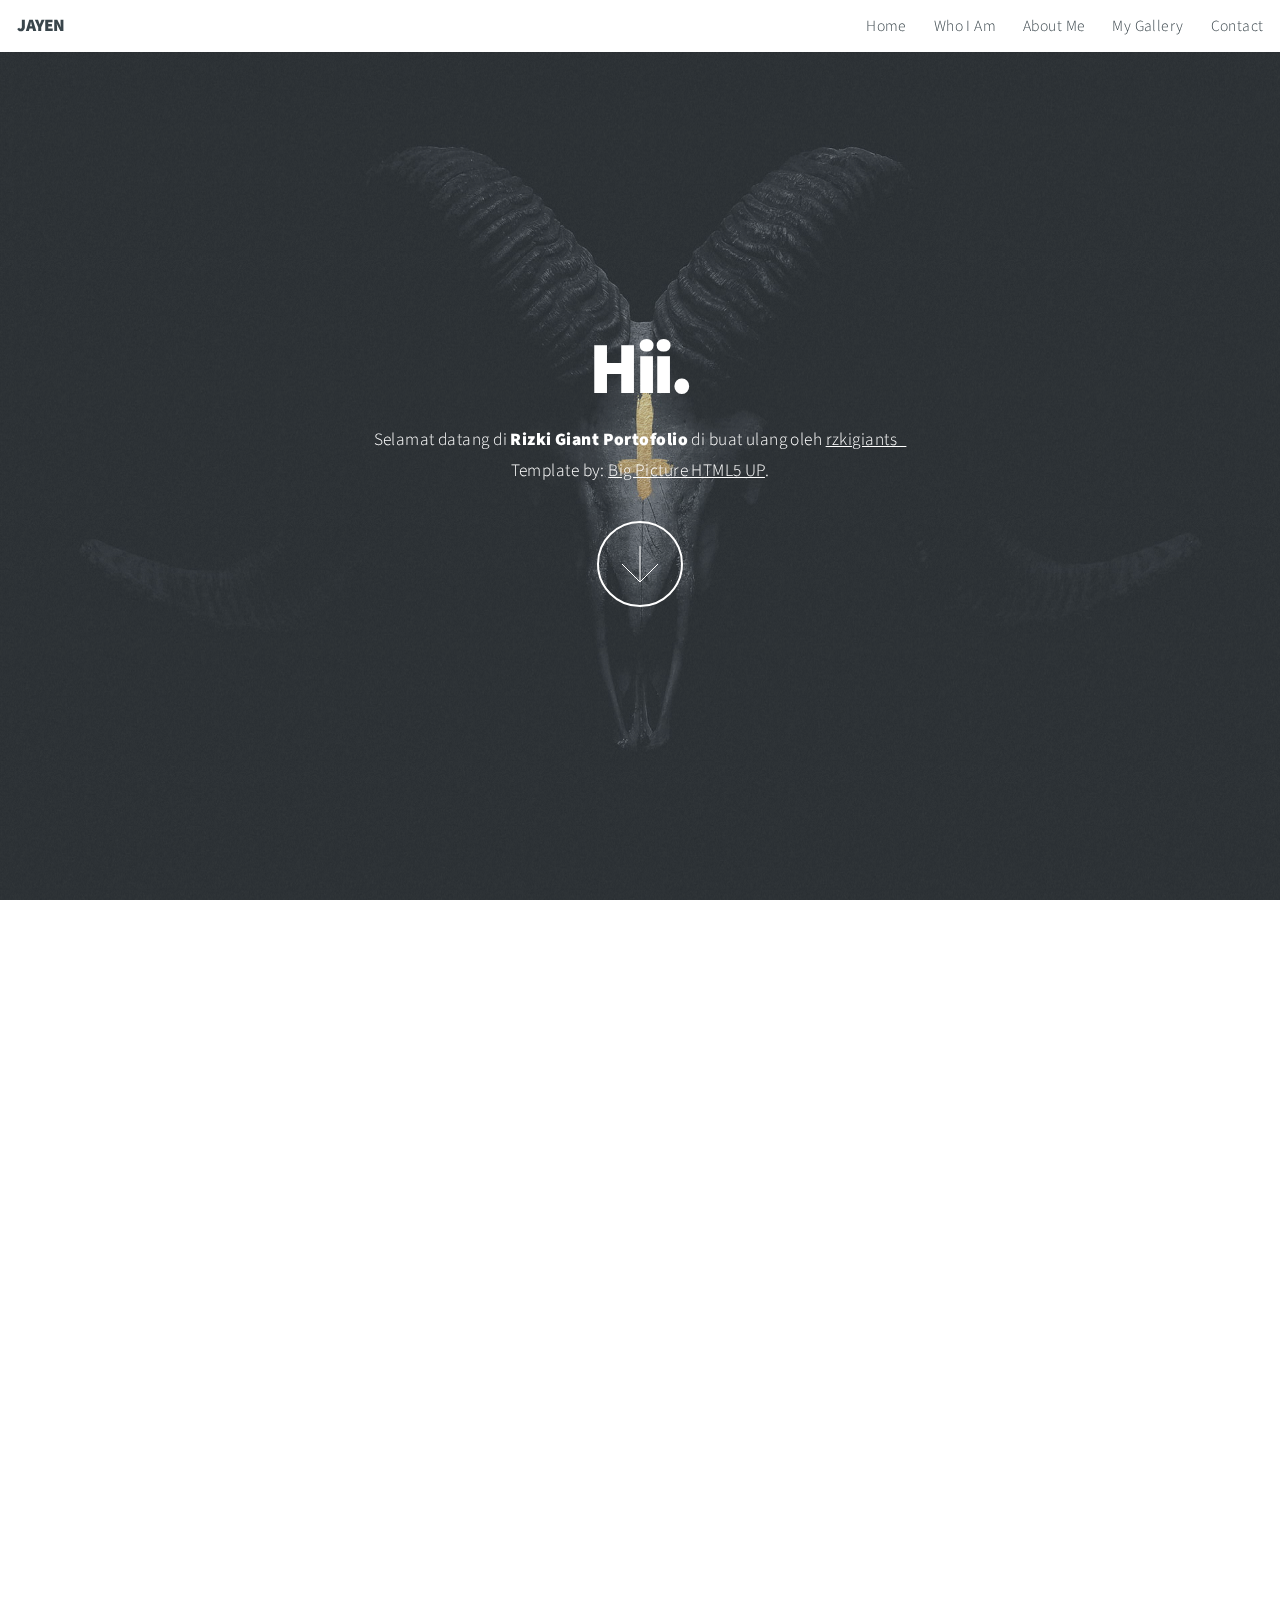
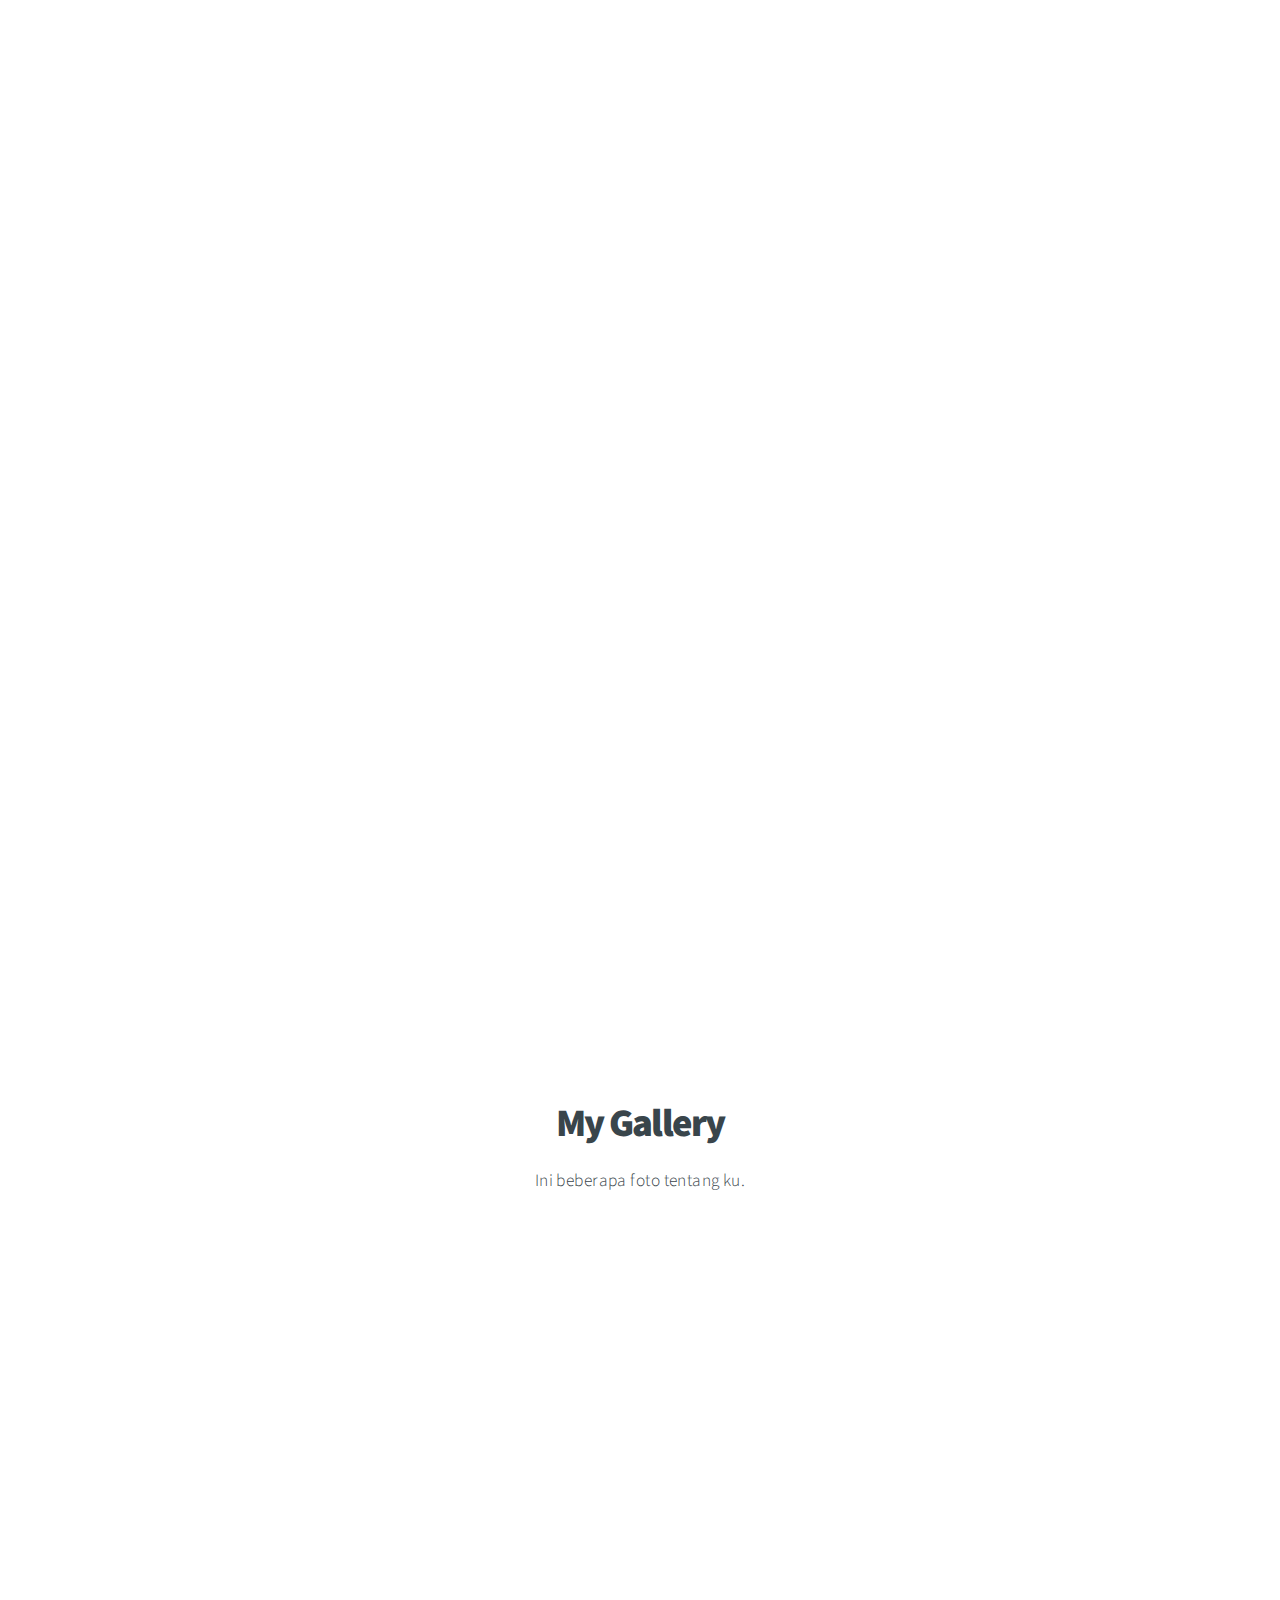
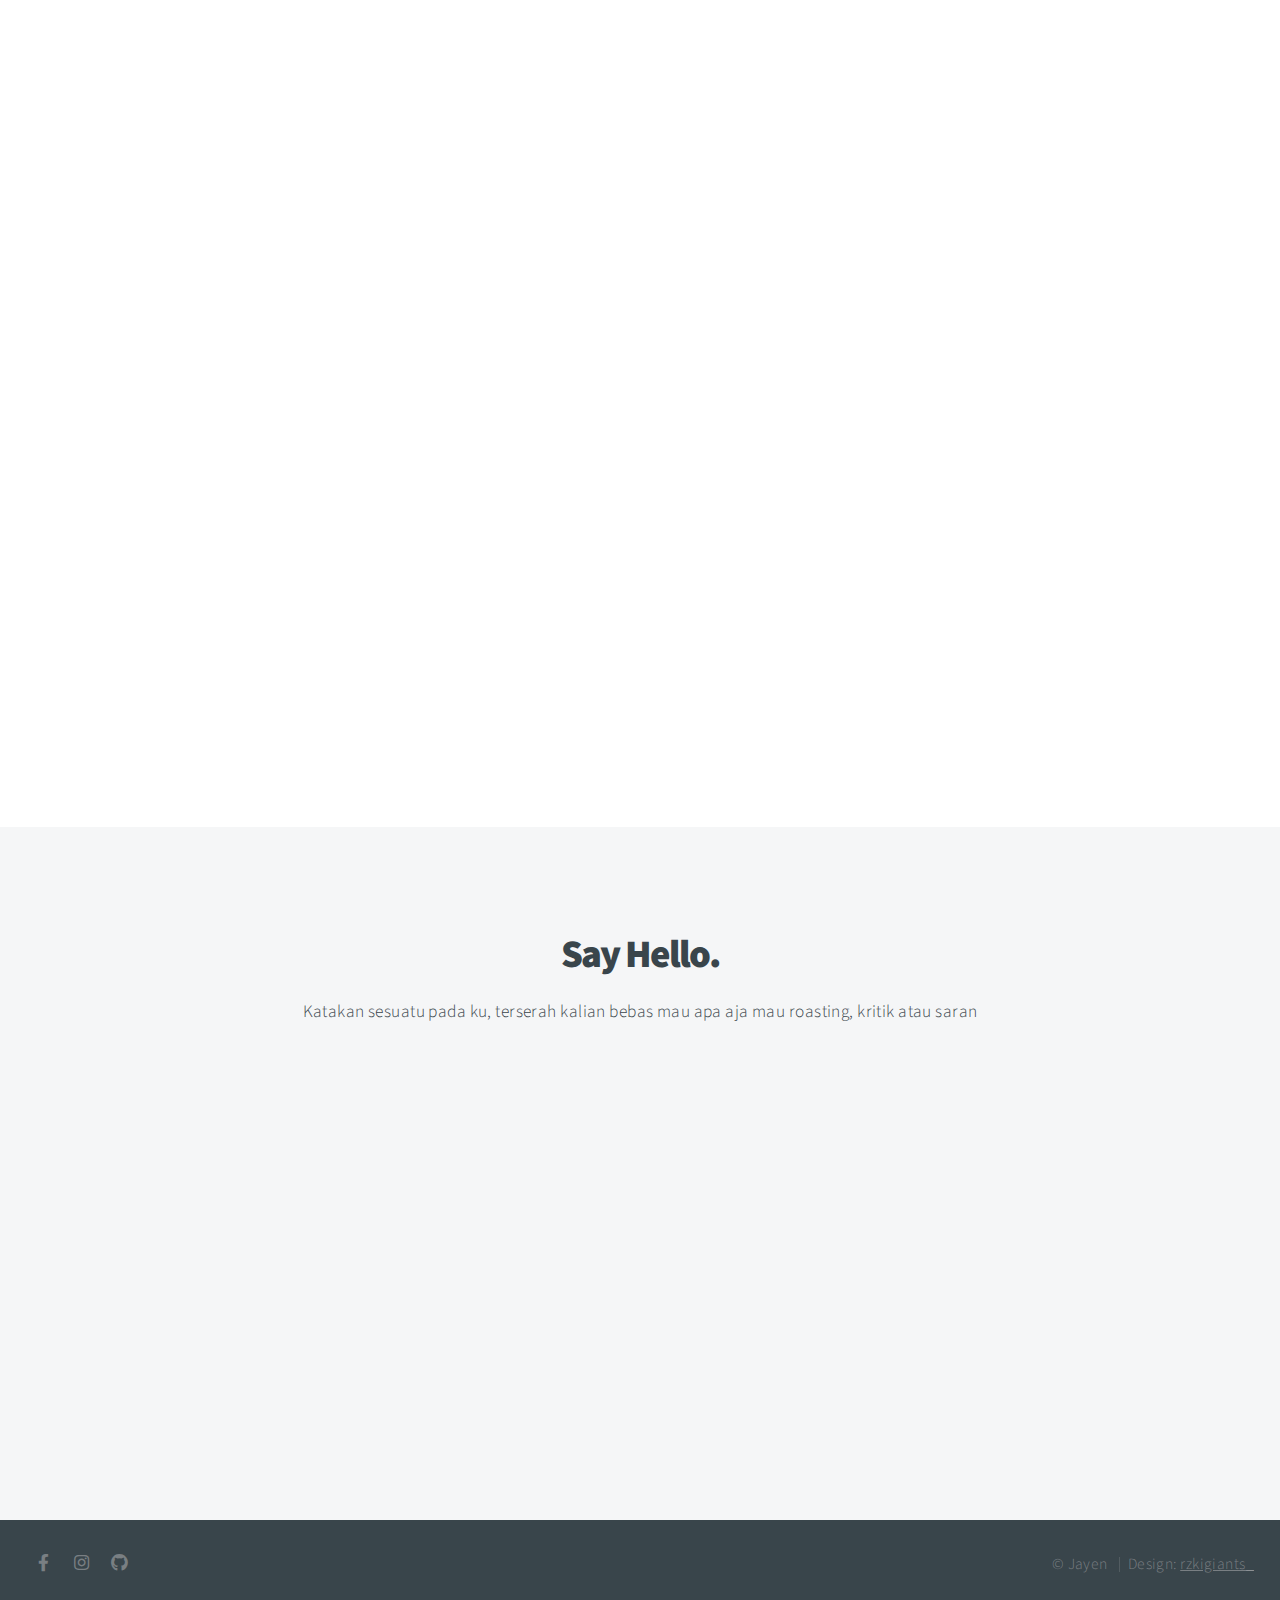
<file: modifikasi template/index.html>
<!DOCTYPE html>
<!--
	Big Picture by HTML5 UP
	html5up.net | @ajlkn
	Free for personal and commercial use under the CCA 3.0 license (html5up.net/license)
-->
<html>
  <head>
    <title>Rizki Giant Template</title>
    <meta charset="utf-8" />
    <meta name="viewport" content="width=device-width, initial-scale=1, user-scalable=no" />
    <link rel="stylesheet" href="assets/css/main.css" />
    <link rel="shortcut icon" href="images/favicon.ico" />
    <noscript><link rel="stylesheet" href="assets/css/noscript.css" /></noscript>
  </head>
  <body class="is-preload">
    <!-- Header -->
    <header id="header">
      <h1>JAYEN</h1>
      <nav>
        <ul>
          <li><a href="#intro">Home</a></li>
          <li><a href="#one">Who I Am</a></li>
          <li><a href="#two">About Me</a></li>
          <li><a href="#work">My Gallery</a></li>
          <li><a href="#contact">Contact</a></li>
        </ul>
      </nav>
    </header>

    <!-- Intro -->
    <section id="intro" class="main style1 dark fullscreen">
      <div class="content">
        <header>
          <h2>Hii.</h2>
        </header>
        <p>
          Selamat datang di <strong>Rizki Giant Portofolio </strong>di buat ulang oleh <a href="https://instagram.com/rzkigiants_">rzkigiants_</a><br />
          Template by: <a href="https://html5up.net/big-picture">Big Picture HTML5 UP</a>.
        </p>
        <footer>
          <a href="#one" class="button style2 down">More</a>
        </footer>
      </div>
    </section>

    <!-- One -->
    <section id="one" class="main style2 right dark fullscreen">
      <div class="content box style2">
        <header>
          <h2>Who I Am</h2>
        </header>
        <p>Hallo friend!! disini aku akan memperkenalkan diri sendiri, nama ku Rizki Giant Sepangga, seorang pelajar SMKN 1 Subang dari kelas 11 RPL 1.</p>
      </div>
      <a href="#two" class="button style2 down anchored">Next</a>
    </section>

    <!-- Two -->
    <section id="two" class="main style2 left dark fullscreen">
      <div class="content box style2">
        <header>
          <h2>About Me</h2>
        </header>
        <p>Aku seorang yang pendiam dan tak suka kebisingan dan aku juga tidak memiliki terlalu banyak teman.</p>
      </div>
      <a href="#work" class="button style2 down anchored">Next</a>
    </section>

    <!-- Work -->
    <section id="work" class="main style3 primary">
      <div class="content">
        <header>
          <h2>My Gallery</h2>
          <p>Ini beberapa foto tentang ku.</p>
        </header>

        <!-- Gallery  -->
        <div class="gallery">
          <article class="from-left">
            <a href="images/thumbs/foto1.jpg" class="image fit"><img src="images/thumbs/foto1.jpg" title="Ini foto ku pas kelas 2 SMP." alt="Foto Rizki" /></a>
          </article>
          <article class="from-right">
            <a href="images/thumbs/foto2.jpg" class="image fit"><img src="images/thumbs/foto2.jpg" title="Curug" alt="Ini foto pas main sama keluarga." /></a>
          </article>
          <article class="from-left">
            <a href="images/thumbs/foto3.jpg" class="image fit"><img src="images/thumbs/foto3.jpg" title="Dufan" alt="Foto pas kundudi ke Dufan" /></a>
          </article>
          <article class="from-right">
            <a href="images/thumbs/foto4.jpg" class="image fit"><img src="images/thumbs/foto4.jpg" title="Dufan" alt="Ini juga sama pas ke Dufan" /></a>
          </article>
        </div>
      </div>
    </section>

    <!-- Contact -->
    <section id="contact" class="main style3 secondary">
      <div class="content">
        <header>
          <h2>Say Hello.</h2>
          <p>Katakan sesuatu pada ku, terserah kalian bebas mau apa aja mau roasting, kritik atau saran</p>
        </header>
        <div class="box">
          <form method="post" action="#">
            <div class="fields">
              <div class="field half"><input type="text" name="name" placeholder="Name" /></div>
              <div class="field half"><input type="email" name="email" placeholder="Email" /></div>
              <div class="field"><textarea name="message" placeholder="Message" rows="6"></textarea></div>
            </div>
            <ul class="actions special">
              <li><input type="submit" value="Send Message" /></li>
            </ul>
          </form>
        </div>
      </div>
    </section>

    <!-- Footer -->
    <footer id="footer">
      <!-- Icons -->
      <ul class="icons">
        <li>
          <a href="https://www.facebook.com/rexa.pradity" class="icon brands fa-facebook-f"><span class="label">Facebook</span></a>
        </li>
        <li>
          <a href="https://www.instagram.com/rzkigiants_/" class="icon brands fa-instagram"><span class="label">Instagram</span></a>
        </li>
        <li>
          <a href="https://github.com/RizkiGiant" class="icon brands fa-github"><span class="label">Github</span></a>
        </li>
      </ul>

      <!-- Menu -->
      <ul class="menu">
        <li>&copy; Jayen</li>
        <li>Design: <a href="https://www.instagram.com/rzkigiants_/">rzkigiants_</a></li>
      </ul>
    </footer>

    <!-- Scripts -->
    <script src="assets/js/jquery.min.js"></script>
    <script src="assets/js/jquery.poptrox.min.js"></script>
    <script src="assets/js/jquery.scrolly.min.js"></script>
    <script src="assets/js/jquery.scrollex.min.js"></script>
    <script src="assets/js/browser.min.js"></script>
    <script src="assets/js/breakpoints.min.js"></script>
    <script src="assets/js/util.js"></script>
    <script src="assets/js/main.js"></script>
  </body>
</html>
</file>
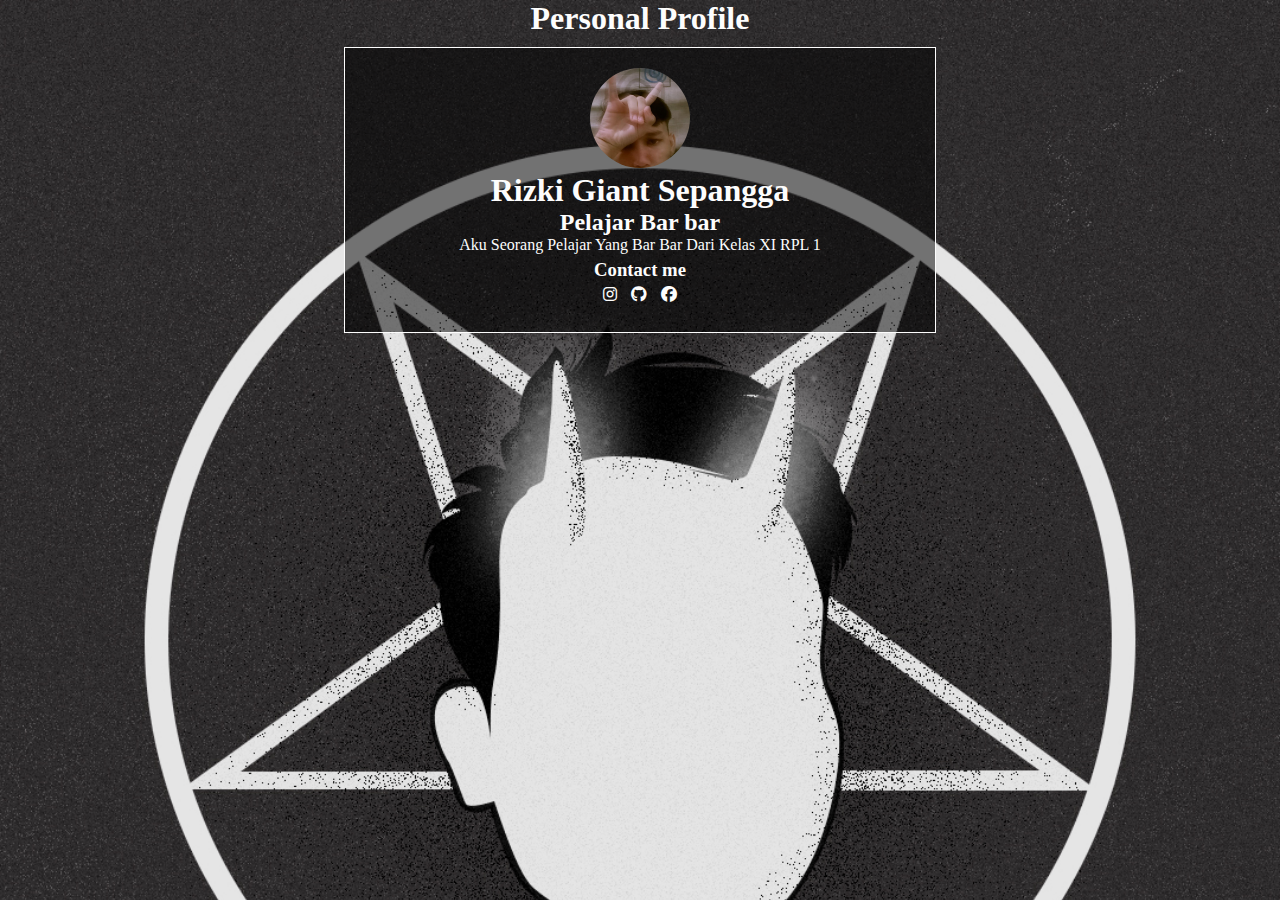
<file: Personal/Personal.html>
<!DOCTYPE html>
<html>
  <head>
    <title>Rizki Giant - Murid</title>
    <link rel="stylesheet" href="Personal.css" />
    <link rel="stylesheet" href="https://cdnjs.cloudflare.com/ajax/libs/font-awesome/6.1.2/css/all.min.css" />
  </head>
  <body>
    <h1>Personal Profile</h1>
    <div class="centerbox">
      <div class="avatar">
        <center>
          <img src="Profile.jpg" alt="foto rizki" width="100px" />
        </center>
      </div>
      <div class="content">
        <h1>Rizki Giant Sepangga</h1>
        <h2>Pelajar Bar bar</h2>
        <p>Aku Seorang Pelajar Yang Bar Bar Dari Kelas XI RPL 1</p>
      </div>
      <div class="social">
        <h3>Contact me</h3>
        <center>
          <a href="https://instagram.com/rzkigiants_"><i class="fab fa-instagram"></i></a>
          <a href="https://github.com/RizkiGiant"><i class="fab fa-github"></i></a>
          <a href="https://www.facebook.com/rexa.pradity"><i class="fab fa-facebook"></i></a>
        </center>
      </div>
    </div>
  </body>
</html>
</file>
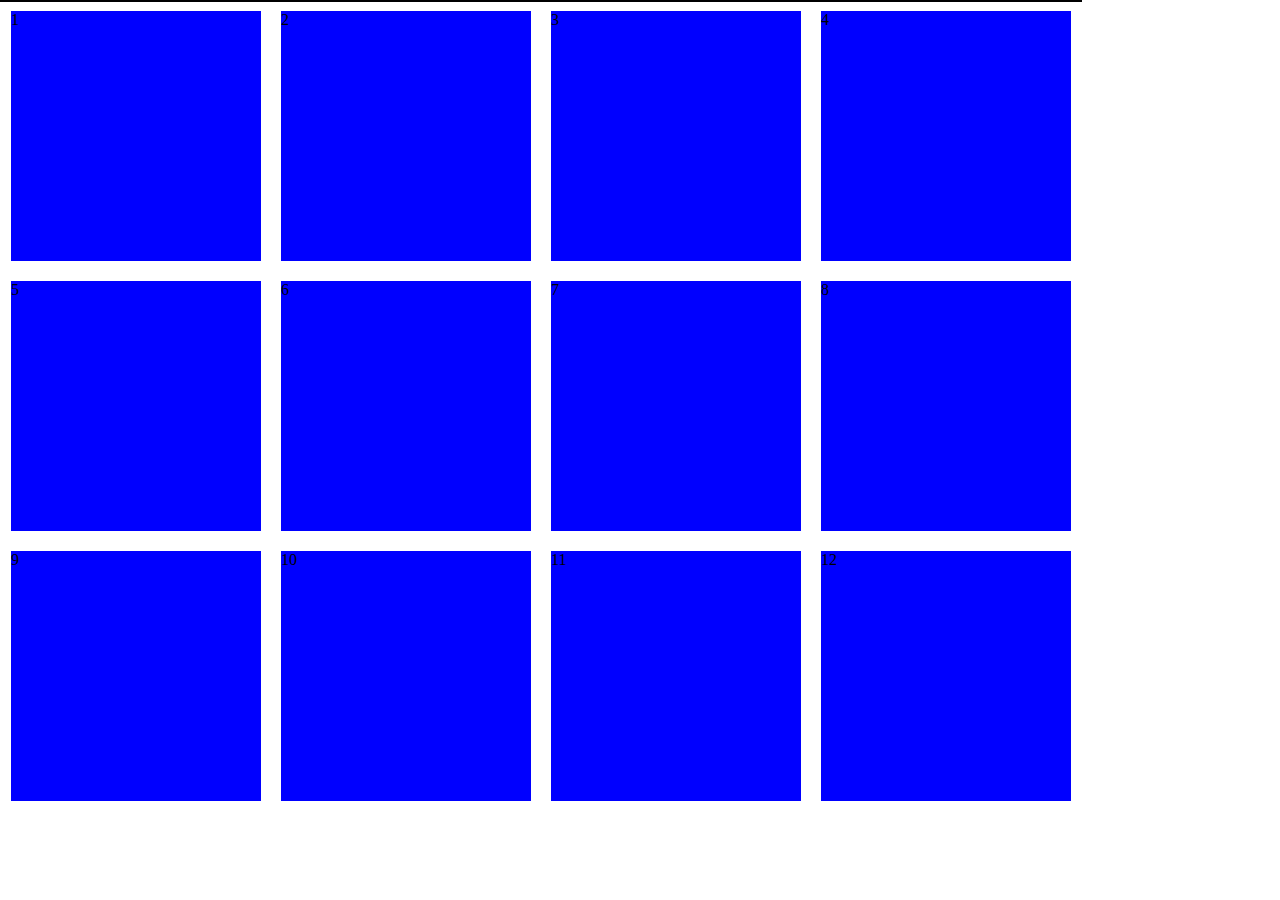
<file: Responsive/Responsive.html>
<DOCTYPE html>
  <html>
    <head>
      <title>Rizki Giant Sepangga - XI RPL 1</title>
      <meta http-equiv="X-UA-Compatible" content="IE=edge" />
      <meta name="viewport" content="width=device-width, initial-scale=1.0" />
      <link rel="stylesheet" href="Responsive.css" />
    </head>
    <body>
      <div class="container">
        <div class="box">1</div>
        <div class="box">2</div>
        <div class="box">3</div>
        <div class="box">4</div>
        <div class="box">5</div>
        <div class="box">6</div>
        <div class="box">7</div>
        <div class="box">8</div>
        <div class="box">9</div>
        <div class="box">10</div>
        <div class="box">11</div>
        <div class="box">12</div>
      </div>
    </body>
  </html></DOCTYPE
>
</file>
<file: modifikasi template/assets/css/noscript.css>
/*
	Big Picture by HTML5 UP
	html5up.net | @ajlkn
	Free for personal and commercial use under the CCA 3.0 license (html5up.net/license)
*/

/* Loader */

	body:before, body:after {
		display: none;
	}
</file>
<file: Personal/Personal.css>
*,
html,
body {
  margin: 0;
  padding: 0;
}

body {
  background-image: url("PP.jpg");
  background-size: cover;
  background-position: top;
}

h1,
h2,
h3,
p,
a {
  color: #fdfdfd;
  text-align: center;
}

.centerbox {
  width: 550px;
  border: 1px solid #fdfdfd;
  padding: 20px;
  margin: 0 auto;
  margin-top: 10px;
  background: rgb(0, 0, 0, 0.5);
}

.avatar img {
  border-radius: 50%;
}

.social {
  margin: 5px auto;
}
.social a i {
  margin: 5px;
}
</file>
<file: Responsive/Responsive.css>
*,
html,
body {
  margin: 0;
  padding: 0;
}

.container {
  border: 1px solid #000;
  width: 1080px;
  margin: 0auto;
}

.Box {
  background-color: blue;
  width: 250px;
  height: 250px;
  margin: 10px;
  float: left;
}
@media (max-width: 700px) {
  .box {
    background-color: green;
    width: 50%;
  }
  .container {
    width: 100%;
  }
}
@media (max-width: 300px) {
  .box {
    background-color: red;
    width: 100px;
    height: 100px;
    border-radius: 100%;
  }
  .container {
    width: 100%;
  }
}
</file>
<file: modifikasi template/assets/css/main.css>
@import url("https://fonts.googleapis.com/css?family=Source+Sans+Pro:300,900");
@import url("fontawesome-all.min.css");

/*
	Big Picture by HTML5 UP
	html5up.net | @ajlkn
	Free for personal and commercial use under the CCA 3.0 license (html5up.net/license)
*/

html,
body,
div,
span,
applet,
object,
iframe,
h1,
h2,
h3,
h4,
h5,
h6,
p,
blockquote,
pre,
a,
abbr,
acronym,
address,
big,
cite,
code,
del,
dfn,
em,
img,
ins,
kbd,
q,
s,
samp,
small,
strike,
strong,
sub,
sup,
tt,
var,
b,
u,
i,
center,
dl,
dt,
dd,
ol,
ul,
li,
fieldset,
form,
label,
legend,
table,
caption,
tbody,
tfoot,
thead,
tr,
th,
td,
article,
aside,
canvas,
details,
embed,
figure,
figcaption,
footer,
header,
hgroup,
menu,
nav,
output,
ruby,
section,
summary,
time,
mark,
audio,
video {
  margin: 0;
  padding: 0;
  border: 0;
  font-size: 100%;
  font: inherit;
  vertical-align: baseline;
}

article,
aside,
details,
figcaption,
figure,
footer,
header,
hgroup,
menu,
nav,
section {
  display: block;
}

body {
  line-height: 1;
}

ol,
ul {
  list-style: none;
}

blockquote,
q {
  quotes: none;
}

blockquote:before,
blockquote:after,
q:before,
q:after {
  content: "";
  content: none;
}

table {
  border-collapse: collapse;
  border-spacing: 0;
}

body {
  -webkit-text-size-adjust: none;
}

mark {
  background-color: transparent;
  color: inherit;
}

input::-moz-focus-inner {
  border: 0;
  padding: 0;
}

input,
select,
textarea {
  -moz-appearance: none;
  -webkit-appearance: none;
  -ms-appearance: none;
  appearance: none;
}

/* Basic */

@-ms-viewport {
  width: device-width;
}

html {
  height: 100%;
}

html {
  box-sizing: border-box;
}

*,
*:before,
*:after {
  box-sizing: inherit;
}

body {
  background: #ffffff;
  height: 100%;
  min-width: 320px;
}

body.is-preload *,
body.is-preload *:before,
body.is-preload *:after {
  -moz-animation: none !important;
  -webkit-animation: none !important;
  -ms-animation: none !important;
  animation: none !important;
  -moz-transition: none !important;
  -webkit-transition: none !important;
  -ms-transition: none !important;
  transition: none !important;
}

/* Spinner */

@-moz-keyframes spinner-rotate {
  0% {
    -moz-transform: scale(1) rotate(0deg);
    -webkit-transform: scale(1) rotate(0deg);
    -ms-transform: scale(1) rotate(0deg);
    transform: scale(1) rotate(0deg);
  }

  100% {
    -moz-transform: scale(1) rotate(360deg);
    -webkit-transform: scale(1) rotate(360deg);
    -ms-transform: scale(1) rotate(360deg);
    transform: scale(1) rotate(360deg);
  }
}

@-webkit-keyframes spinner-rotate {
  0% {
    -moz-transform: scale(1) rotate(0deg);
    -webkit-transform: scale(1) rotate(0deg);
    -ms-transform: scale(1) rotate(0deg);
    transform: scale(1) rotate(0deg);
  }

  100% {
    -moz-transform: scale(1) rotate(360deg);
    -webkit-transform: scale(1) rotate(360deg);
    -ms-transform: scale(1) rotate(360deg);
    transform: scale(1) rotate(360deg);
  }
}

@-ms-keyframes spinner-rotate {
  0% {
    -moz-transform: scale(1) rotate(0deg);
    -webkit-transform: scale(1) rotate(0deg);
    -ms-transform: scale(1) rotate(0deg);
    transform: scale(1) rotate(0deg);
  }

  100% {
    -moz-transform: scale(1) rotate(360deg);
    -webkit-transform: scale(1) rotate(360deg);
    -ms-transform: scale(1) rotate(360deg);
    transform: scale(1) rotate(360deg);
  }
}

@keyframes spinner-rotate {
  0% {
    -moz-transform: scale(1) rotate(0deg);
    -webkit-transform: scale(1) rotate(0deg);
    -ms-transform: scale(1) rotate(0deg);
    transform: scale(1) rotate(0deg);
  }

  100% {
    -moz-transform: scale(1) rotate(360deg);
    -webkit-transform: scale(1) rotate(360deg);
    -ms-transform: scale(1) rotate(360deg);
    transform: scale(1) rotate(360deg);
  }
}

/* Loader */

@-moz-keyframes spinner-show {
  0% {
    opacity: 0;
  }

  100% {
    opacity: 1;
  }
}

@-webkit-keyframes spinner-show {
  0% {
    opacity: 0;
  }

  100% {
    opacity: 1;
  }
}

@-ms-keyframes spinner-show {
  0% {
    opacity: 0;
  }

  100% {
    opacity: 1;
  }
}

@keyframes spinner-show {
  0% {
    opacity: 0;
  }

  100% {
    opacity: 1;
  }
}

@-moz-keyframes spinner-hide {
  0% {
    -moz-transform: scale(1) rotate(0deg);
    -webkit-transform: scale(1) rotate(0deg);
    -ms-transform: scale(1) rotate(0deg);
    transform: scale(1) rotate(0deg);
    color: #e5e6e7;
    z-index: 100001;
  }

  99% {
    -moz-transform: scale(0.5) rotate(360deg);
    -webkit-transform: scale(0.5) rotate(360deg);
    -ms-transform: scale(0.5) rotate(360deg);
    transform: scale(0.5) rotate(360deg);
    color: #e5e6e7;
    z-index: 100001;
  }

  100% {
    -moz-transform: scale(0.5) rotate(360deg);
    -webkit-transform: scale(0.5) rotate(360deg);
    -ms-transform: scale(0.5) rotate(360deg);
    transform: scale(0.5) rotate(360deg);
    color: #e5e6e7;
    z-index: -1;
  }
}

@-webkit-keyframes spinner-hide {
  0% {
    -moz-transform: scale(1) rotate(0deg);
    -webkit-transform: scale(1) rotate(0deg);
    -ms-transform: scale(1) rotate(0deg);
    transform: scale(1) rotate(0deg);
    color: #e5e6e7;
    z-index: 100001;
  }

  99% {
    -moz-transform: scale(0.5) rotate(360deg);
    -webkit-transform: scale(0.5) rotate(360deg);
    -ms-transform: scale(0.5) rotate(360deg);
    transform: scale(0.5) rotate(360deg);
    color: #e5e6e7;
    z-index: 100001;
  }

  100% {
    -moz-transform: scale(0.5) rotate(360deg);
    -webkit-transform: scale(0.5) rotate(360deg);
    -ms-transform: scale(0.5) rotate(360deg);
    transform: scale(0.5) rotate(360deg);
    color: #e5e6e7;
    z-index: -1;
  }
}

@-ms-keyframes spinner-hide {
  0% {
    -moz-transform: scale(1) rotate(0deg);
    -webkit-transform: scale(1) rotate(0deg);
    -ms-transform: scale(1) rotate(0deg);
    transform: scale(1) rotate(0deg);
    color: #e5e6e7;
    z-index: 100001;
  }

  99% {
    -moz-transform: scale(0.5) rotate(360deg);
    -webkit-transform: scale(0.5) rotate(360deg);
    -ms-transform: scale(0.5) rotate(360deg);
    transform: scale(0.5) rotate(360deg);
    color: #e5e6e7;
    z-index: 100001;
  }

  100% {
    -moz-transform: scale(0.5) rotate(360deg);
    -webkit-transform: scale(0.5) rotate(360deg);
    -ms-transform: scale(0.5) rotate(360deg);
    transform: scale(0.5) rotate(360deg);
    color: #e5e6e7;
    z-index: -1;
  }
}

@keyframes spinner-hide {
  0% {
    -moz-transform: scale(1) rotate(0deg);
    -webkit-transform: scale(1) rotate(0deg);
    -ms-transform: scale(1) rotate(0deg);
    transform: scale(1) rotate(0deg);
    color: #e5e6e7;
    z-index: 100001;
  }

  99% {
    -moz-transform: scale(0.5) rotate(360deg);
    -webkit-transform: scale(0.5) rotate(360deg);
    -ms-transform: scale(0.5) rotate(360deg);
    transform: scale(0.5) rotate(360deg);
    color: #e5e6e7;
    z-index: 100001;
  }

  100% {
    -moz-transform: scale(0.5) rotate(360deg);
    -webkit-transform: scale(0.5) rotate(360deg);
    -ms-transform: scale(0.5) rotate(360deg);
    transform: scale(0.5) rotate(360deg);
    color: #e5e6e7;
    z-index: -1;
  }
}

@-moz-keyframes overlay-hide {
  0% {
    opacity: 1;
    z-index: 100000;
  }

  15% {
    opacity: 1;
    z-index: 100000;
  }

  99% {
    opacity: 0;
    z-index: 100000;
  }

  100% {
    opacity: 0;
    z-index: -1;
  }
}

@-webkit-keyframes overlay-hide {
  0% {
    opacity: 1;
    z-index: 100000;
  }

  15% {
    opacity: 1;
    z-index: 100000;
  }

  99% {
    opacity: 0;
    z-index: 100000;
  }

  100% {
    opacity: 0;
    z-index: -1;
  }
}

@-ms-keyframes overlay-hide {
  0% {
    opacity: 1;
    z-index: 100000;
  }

  15% {
    opacity: 1;
    z-index: 100000;
  }

  99% {
    opacity: 0;
    z-index: 100000;
  }

  100% {
    opacity: 0;
    z-index: -1;
  }
}

@keyframes overlay-hide {
  0% {
    opacity: 1;
    z-index: 100000;
  }

  15% {
    opacity: 1;
    z-index: 100000;
  }

  99% {
    opacity: 0;
    z-index: 100000;
  }

  100% {
    opacity: 0;
    z-index: -1;
  }
}

body {
  text-decoration: none;
}

body:before {
  -moz-animation: spinner-show 1.5s 1 0.25s ease forwards, spinner-hide 0.25s ease-in-out forwards !important;
  -webkit-animation: spinner-show 1.5s 1 0.25s ease forwards, spinner-hide 0.25s ease-in-out forwards !important;
  -ms-animation: spinner-show 1.5s 1 0.25s ease forwards, spinner-hide 0.25s ease-in-out forwards !important;
  animation: spinner-show 1.5s 1 0.25s ease forwards, spinner-hide 0.25s ease-in-out forwards !important;
  -moz-transform-origin: 50% 50%;
  -webkit-transform-origin: 50% 50%;
  -ms-transform-origin: 50% 50%;
  transform-origin: 50% 50%;
  -moz-osx-font-smoothing: grayscale;
  -webkit-font-smoothing: antialiased;
  font-family: FontAwesome;
  font-style: normal;
  font-weight: normal;
  text-transform: none !important;
  color: #e5e6e7;
  content: "\f1ce";
  cursor: default;
  display: block;
  font-size: 2em;
  height: 2em;
  left: 50%;
  line-height: 2em;
  margin: -1em 0 0 -1em;
  opacity: 0;
  position: fixed;
  text-align: center;
  top: 50%;
  width: 2em;
  z-index: -1;
}

body:after {
  -moz-animation: overlay-hide 1.5s ease-in forwards !important;
  -webkit-animation: overlay-hide 1.5s ease-in forwards !important;
  -ms-animation: overlay-hide 1.5s ease-in forwards !important;
  animation: overlay-hide 1.5s ease-in forwards !important;
  background: #ffffff;
  content: "";
  display: block;
  height: 100%;
  left: 0;
  opacity: 0;
  position: fixed;
  top: 0;
  width: 100%;
  z-index: -1;
}

body.is-preload:before {
  -moz-animation: spinner-show 1.5s 1 0.25s ease forwards, spinner-rotate 0.75s infinite linear !important;
  -webkit-animation: spinner-show 1.5s 1 0.25s ease forwards, spinner-rotate 0.75s infinite linear !important;
  -ms-animation: spinner-show 1.5s 1 0.25s ease forwards, spinner-rotate 0.75s infinite linear !important;
  animation: spinner-show 1.5s 1 0.25s ease forwards, spinner-rotate 0.75s infinite linear !important;
  z-index: 100001;
}

body.is-preload:after {
  -moz-animation: none !important;
  -webkit-animation: none !important;
  -ms-animation: none !important;
  animation: none !important;
  opacity: 1;
  z-index: 100000;
}

@media (-webkit-min-device-pixel-ratio: 2) {
  body:before {
    line-height: 2.025em;
  }
}

/* Type */

body,
input,
textarea,
select {
  font-family: "Source Sans Pro", "sans-serif";
  font-weight: 300;
  font-size: 18pt;
  line-height: 1.75em;
  color: #39454b;
  letter-spacing: 0.025em;
}

@media screen and (max-width: 1920px) {
  body,
  input,
  textarea,
  select {
    font-size: 17pt;
  }
}

@media screen and (max-width: 1680px) {
  body,
  input,
  textarea,
  select {
    font-size: 15pt;
  }
}

@media screen and (max-width: 1280px) {
  body,
  input,
  textarea,
  select {
    font-size: 13pt;
  }
}

@media screen and (max-width: 1000px) {
  body,
  input,
  textarea,
  select {
    font-size: 13pt;
  }
}

@media screen and (max-width: 736px) {
  body,
  input,
  textarea,
  select {
    font-size: 12pt;
    line-height: 1.5em;
  }
}

h1,
h2,
h3,
h4,
h5,
h6 {
  font-weight: 900;
  color: inherit;
  letter-spacing: -0.0325em;
}

h1 a,
h2 a,
h3 a,
h4 a,
h5 a,
h6 a {
  color: inherit;
  text-decoration: none;
}

h2 {
  font-size: 2.25em;
  line-height: 1.25em;
  letter-spacing: -0.05em;
}

@media screen and (max-width: 736px) {
  h2 {
    font-size: 1.5em;
  }
}

strong,
b {
  font-weight: 900;
  color: inherit;
}

em,
i {
  font-style: italic;
}

a {
  -moz-transition: color 0.2s ease-in-out;
  -webkit-transition: color 0.2s ease-in-out;
  -ms-transition: color 0.2s ease-in-out;
  transition: color 0.2s ease-in-out;
  color: #98c593;
}

sub {
  position: relative;
  top: 0.5em;
  font-size: 0.8em;
}

sup {
  position: relative;
  top: -0.5em;
  font-size: 0.8em;
}

hr {
  border: 0;
  border-top: solid 1px #e5e6e7;
}

blockquote {
  border-left: solid 0.5em #e5e6e7;
  padding: 1em 0 1em 2em;
  font-style: italic;
}

p,
ul,
ol,
dl,
table {
  margin-bottom: 1em;
}

/* Box */

.box {
  background: #ffffff;
  color: #39454b;
  padding: 2em;
}

.box > :last-child {
  margin-bottom: 0;
}

.box.style2 {
  padding: 3.5em 2.5em 3.5em 2.5em;
}

@media screen and (max-width: 736px) {
  .box {
    padding: 1em;
  }

  .box.style2 {
    padding: 1.5em 1.25em 1.5em 1.25em;
    background-color: rgba(255, 255, 255, 0.9);
  }
}

/* Button */

input[type="button"],
input[type="submit"],
input[type="reset"],
.button,
button {
  -moz-appearance: none;
  -webkit-appearance: none;
  -ms-appearance: none;
  appearance: none;
  -moz-transition: background-color 0.2s ease-in-out;
  -webkit-transition: background-color 0.2s ease-in-out;
  -ms-transition: background-color 0.2s ease-in-out;
  transition: background-color 0.2s ease-in-out;
  background-color: #98c593;
  border: 0;
  border-radius: 3.5em;
  color: #ffffff;
  cursor: pointer;
  display: inline-block;
  height: 3.5em;
  line-height: 3.5em;
  outline: 0;
  padding: 0 2em 0 2em;
  position: relative;
  text-align: center;
  text-decoration: none;
}

input[type="button"].down,
input[type="submit"].down,
input[type="reset"].down,
.button.down,
button.down {
  width: 5em;
  height: 5em;
  line-height: 4.5em;
  padding: 0;
  background-image: url("images/dark-arrow.svg");
  background-position: center center;
  background-repeat: no-repeat;
  text-indent: -10em;
  overflow: hidden;
}

input[type="button"].down.anchored,
input[type="submit"].down.anchored,
input[type="reset"].down.anchored,
.button.down.anchored,
button.down.anchored {
  bottom: 0;
  border-bottom: 0;
  border-radius: 3em 3em 0 0;
  height: 4.5em;
  margin-left: -2.5em;
}

input[type="button"].anchored,
input[type="submit"].anchored,
input[type="reset"].anchored,
.button.anchored,
button.anchored {
  position: absolute;
  left: 50%;
}

input[type="button"]:hover,
input[type="submit"]:hover,
input[type="reset"]:hover,
.button:hover,
button:hover {
  background-color: #a8cea4;
}

input[type="button"]:active,
input[type="submit"]:active,
input[type="reset"]:active,
.button:active,
button:active {
  background-color: #88bc82;
}

input[type="button"].style2,
input[type="submit"].style2,
input[type="reset"].style2,
.button.style2,
button.style2 {
  background-color: transparent;
  border: solid 2px #e5e6e7;
  color: inherit;
}

input[type="button"].style2:hover,
input[type="submit"].style2:hover,
input[type="reset"].style2:hover,
.button.style2:hover,
button.style2:hover {
  background-color: rgba(229, 230, 231, 0.25);
}

input[type="button"].style2:active,
input[type="submit"].style2:active,
input[type="reset"].style2:active,
.button.style2:active,
button.style2:active {
  background-color: rgba(229, 230, 231, 0.375);
}

input[type="button"].style2.down,
input[type="submit"].style2.down,
input[type="reset"].style2.down,
.button.style2.down,
button.style2.down {
  background-image: url("images/arrow.svg");
}

/* Form */

form {
  margin: 0 0 2em 0;
}

form > :last-child {
  margin-bottom: 0;
}

form > .fields {
  display: -moz-flex;
  display: -webkit-flex;
  display: -ms-flex;
  display: flex;
  -moz-flex-wrap: wrap;
  -webkit-flex-wrap: wrap;
  -ms-flex-wrap: wrap;
  flex-wrap: wrap;
  width: calc(100% + 3em);
  margin: -1.5em 0 2em -1.5em;
}

form > .fields > .field {
  -moz-flex-grow: 0;
  -webkit-flex-grow: 0;
  -ms-flex-grow: 0;
  flex-grow: 0;
  -moz-flex-shrink: 0;
  -webkit-flex-shrink: 0;
  -ms-flex-shrink: 0;
  flex-shrink: 0;
  padding: 1.5em 0 0 1.5em;
  width: calc(100% - 1.5em);
}

form > .fields > .field.half {
  width: calc(50% - 0.75em);
}

form > .fields > .field.third {
  width: calc(100% / 3 - 0.5em);
}

form > .fields > .field.quarter {
  width: calc(25% - 0.375em);
}

@media screen and (max-width: 480px) {
  form > .fields {
    width: calc(100% + 2em);
    margin: -1em 0 2em -1em;
  }

  form > .fields > .field {
    padding: 1em 0 0 1em;
    width: calc(100% - 1em);
  }

  form > .fields > .field.half {
    width: calc(100% - 1em);
  }

  form > .fields > .field.third {
    width: calc(100% - 1em);
  }

  form > .fields > .field.quarter {
    width: calc(100% - 1em);
  }
}

label {
  display: block;
}

input[type="text"],
input[type="password"],
input[type="email"],
input[type="tel"],
input[type="search"],
input[type="url"],
select,
textarea {
  -moz-appearance: none;
  -webkit-appearance: none;
  -ms-appearance: none;
  appearance: none;
  -moz-transition: border-color 0.2s ease-in-out, color 0.2s ease-in-out;
  -webkit-transition: border-color 0.2s ease-in-out, color 0.2s ease-in-out;
  -ms-transition: border-color 0.2s ease-in-out, color 0.2s ease-in-out;
  transition: border-color 0.2s ease-in-out, color 0.2s ease-in-out;
  color: #39454b;
  display: block;
  width: 100%;
  padding: 0.65em 0.75em;
  background: none;
  border: solid 2px #e5e6e7;
  color: inherit;
  border-radius: 0.5em;
  outline: none;
}

input[type="text"]:focus,
input[type="password"]:focus,
input[type="email"]:focus,
input[type="tel"]:focus,
input[type="search"]:focus,
input[type="url"]:focus,
select:focus,
textarea:focus {
  border-color: #9ac8e9;
}

input[type="text"],
input[type="password"],
input[type="email"],
input[type="tel"],
input[type="search"],
input[type="url"],
select {
  line-height: 1.35em;
}

textarea {
  min-height: 8em;
}

::-moz-focus-inner {
  border: 0;
}

::-webkit-input-placeholder {
  opacity: 0.375;
}

:-moz-placeholder {
  opacity: 0.375;
}

::-moz-placeholder {
  opacity: 0.375;
}

:-ms-input-placeholder {
  opacity: 0.375;
}

/* Icon */

.icon {
  text-decoration: none;
  position: relative;
  text-decoration: none;
}

.icon:before {
  -moz-osx-font-smoothing: grayscale;
  -webkit-font-smoothing: antialiased;
  display: inline-block;
  font-style: normal;
  font-variant: normal;
  text-rendering: auto;
  line-height: 1;
  text-transform: none !important;
  font-family: "Font Awesome 5 Free";
  font-weight: 400;
}

.icon:before {
  line-height: inherit;
}

.icon > .label {
  display: none;
}

.icon.solid:before {
  font-weight: 900;
}

.icon.brands:before {
  font-family: "Font Awesome 5 Brands";
}

/* Image */

.image {
  position: relative;
  display: inline-block;
}

.image:before {
  content: "";
  position: absolute;
  left: 0;
  top: 0;
  width: 100%;
  height: 100%;
  background: url("images/overlay.png");
}

.image img {
  display: block;
  width: 100%;
}

.image.featured {
  display: block;
  width: 100%;
  margin: 0 0 2em 0;
}

.image.fit {
  display: block;
  width: 100%;
}

.image.left {
  float: left;
  margin: 0 2em 2em 0;
}

.image.centered {
  display: block;
  margin: 0 0 2em 0;
}

.image.centered img {
  margin: 0 auto;
  width: auto;
}

/* List */

ul.default {
  list-style: disc;
  padding-left: 1em;
}

ul.default li {
  padding-left: 0.5em;
}

ul.menu {
  cursor: default;
}

ul.menu li {
  display: inline-block;
  line-height: 1em;
  border-left: solid 1px #e5e6e7;
  padding: 0 0 0 0.5em;
  margin: 0 0 0 0.5em;
}

ul.menu li:first-child {
  border-left: 0;
  padding-left: 0;
  margin-left: 0;
}

ol.default {
  list-style: decimal;
  padding-left: 1.25em;
}

ol.default li {
  padding-left: 0.25em;
}

/* Actions */

ul.actions {
  display: -moz-flex;
  display: -webkit-flex;
  display: -ms-flex;
  display: flex;
  cursor: default;
  list-style: none;
  margin-left: -1em;
  padding-left: 0;
}

ul.actions li {
  padding: 0 0 0 1em;
  vertical-align: middle;
}

ul.actions.special {
  -moz-justify-content: center;
  -webkit-justify-content: center;
  -ms-justify-content: center;
  justify-content: center;
  width: 100%;
  margin-left: 0;
}

ul.actions.special li:first-child {
  padding-left: 0;
}

ul.actions.stacked {
  -moz-flex-direction: column;
  -webkit-flex-direction: column;
  -ms-flex-direction: column;
  flex-direction: column;
  margin-left: 0;
}

ul.actions.stacked li {
  padding: 1.3em 0 0 0;
}

ul.actions.stacked li:first-child {
  padding-top: 0;
}

ul.actions.fit {
  width: calc(100% + 1em);
}

ul.actions.fit li {
  -moz-flex-grow: 1;
  -webkit-flex-grow: 1;
  -ms-flex-grow: 1;
  flex-grow: 1;
  -moz-flex-shrink: 1;
  -webkit-flex-shrink: 1;
  -ms-flex-shrink: 1;
  flex-shrink: 1;
  width: 100%;
}

ul.actions.fit li > * {
  width: 100%;
}

ul.actions.fit.stacked {
  width: 100%;
}

@media screen and (max-width: 480px) {
  ul.actions:not(.fixed) {
    -moz-flex-direction: column;
    -webkit-flex-direction: column;
    -ms-flex-direction: column;
    flex-direction: column;
    margin-left: 0;
    width: 100% !important;
  }

  ul.actions:not(.fixed) li {
    -moz-flex-grow: 1;
    -webkit-flex-grow: 1;
    -ms-flex-grow: 1;
    flex-grow: 1;
    -moz-flex-shrink: 1;
    -webkit-flex-shrink: 1;
    -ms-flex-shrink: 1;
    flex-shrink: 1;
    padding: 1em 0 0 0;
    text-align: center;
    width: 100%;
  }

  ul.actions:not(.fixed) li > * {
    width: 100%;
  }

  ul.actions:not(.fixed) li:first-child {
    padding-top: 0;
  }

  ul.actions:not(.fixed) li input[type="submit"],
  ul.actions:not(.fixed) li input[type="reset"],
  ul.actions:not(.fixed) li input[type="button"],
  ul.actions:not(.fixed) li button,
  ul.actions:not(.fixed) li .button {
    width: 100%;
  }

  ul.actions:not(.fixed) li input[type="submit"].icon:before,
  ul.actions:not(.fixed) li input[type="reset"].icon:before,
  ul.actions:not(.fixed) li input[type="button"].icon:before,
  ul.actions:not(.fixed) li button.icon:before,
  ul.actions:not(.fixed) li .button.icon:before {
    margin-left: -0.5rem;
  }
}

/* Icons */

ul.icons {
  cursor: default;
}

ul.icons li {
  display: inline-block;
}

ul.icons a {
  display: inline-block;
  width: 2em;
  height: 2em;
  line-height: 2em;
  text-align: center;
  border: 0;
}

/* Sections/Article */

header {
  margin-bottom: 1em;
}

header p {
  display: block;
  margin: 1em 0 0 0;
  padding: 0 0 0.5em 0;
}

footer {
  margin-top: 2em;
}

/* Table */

table {
  width: 100%;
}

table.default {
  width: 100%;
}

table.default tbody tr:nth-child(2n + 2) {
  background: rgba(229, 230, 231, 0.5);
}

table.default td {
  padding: 0.5em 1em 0.5em 1em;
}

table.default th {
  text-align: left;
  font-weight: 900;
  padding: 0.5em 1em 0.5em 1em;
}

table.default thead {
  background: #39454b;
  color: #ffffff;
}

table.default tfoot {
  background: #e5e6e7;
}

/* Poptrox */

.poptrox-popup {
  -moz-box-sizing: content-box;
  -webkit-box-sizing: content-box;
  -ms-box-sizing: content-box;
  box-sizing: content-box;
  background: #fff;
  padding-bottom: 3em;
  box-shadow: 0 0.1em 0.15em 0 rgba(0, 0, 0, 0.15);
}

.poptrox-popup .loader {
  position: absolute;
  top: 50%;
  left: 50%;
  margin: -1em 0 0 -1em;
  width: 2em;
  height: 2em;
  display: block;
  font-size: 2em;
}

.poptrox-popup .loader:before {
  -moz-animation: spinner-rotate 0.75s infinite linear !important;
  -webkit-animation: spinner-rotate 0.75s infinite linear !important;
  -ms-animation: spinner-rotate 0.75s infinite linear !important;
  animation: spinner-rotate 0.75s infinite linear !important;
  -moz-osx-font-smoothing: grayscale;
  -webkit-font-smoothing: antialiased;
  font-family: FontAwesome;
  font-style: normal;
  font-weight: normal;
  text-transform: none !important;
  color: #e5e6e7;
  content: "\f1ce";
  cursor: default;
  display: block;
  height: 2em;
  left: 0;
  line-height: 2em;
  position: absolute;
  text-align: center;
  top: 0;
  width: 2em;
}

.poptrox-popup .caption {
  position: absolute;
  bottom: 0;
  left: 0;
  background: #ffffff;
  width: 100%;
  height: 3em;
  line-height: 2.8em;
  text-align: center;
  cursor: default;
  z-index: 1;
  font-size: 0.9em;
}

.poptrox-popup .nav-next,
.poptrox-popup .nav-previous {
  -moz-transition: opacity 0.2s ease-in-out;
  -webkit-transition: opacity 0.2s ease-in-out;
  -ms-transition: opacity 0.2s ease-in-out;
  transition: opacity 0.2s ease-in-out;
  position: absolute;
  top: 0;
  width: 50%;
  height: 100%;
  opacity: 0;
  cursor: pointer;
  background: rgba(0, 0, 0, 0.01);
  -webkit-tap-highlight-color: rgba(255, 255, 255, 0);
}

.poptrox-popup .nav-next:before,
.poptrox-popup .nav-previous:before {
  content: "";
  position: absolute;
  width: 96px;
  height: 64px;
  background: url("images/poptrox-nav.svg");
  top: calc(50% - 1.5em);
  margin: -32px 0 0 0;
}

.poptrox-popup:hover .nav-next,
.poptrox-popup:hover .nav-previous {
  opacity: 0.5;
}

.poptrox-popup:hover .nav-next:hover,
.poptrox-popup:hover .nav-previous:hover {
  opacity: 1;
}

.poptrox-popup .nav-previous:before {
  -moz-transform: scaleX(-1);
  -webkit-transform: scaleX(-1);
  -ms-transform: scaleX(-1);
  transform: scaleX(-1);
  -ms-filter: "FlipH";
  filter: FlipH;
}

.poptrox-popup .nav-next {
  right: 0;
}

.poptrox-popup .nav-next:before {
  right: 0;
}

.poptrox-popup .nav-previous {
  left: 0;
}

.poptrox-popup .nav-previous:before {
  left: 0;
}

.poptrox-popup .closer {
  -moz-transition: opacity 0.2s ease-in-out;
  -webkit-transition: opacity 0.2s ease-in-out;
  -ms-transition: opacity 0.2s ease-in-out;
  transition: opacity 0.2s ease-in-out;
  position: absolute;
  top: 0;
  right: 0;
  width: 64px;
  height: 64px;
  text-indent: -9999px;
  z-index: 2;
  opacity: 0;
  -webkit-tap-highlight-color: rgba(255, 255, 255, 0);
}

.poptrox-popup .closer:before {
  content: "";
  display: block;
  position: absolute;
  right: 16px;
  top: 16px;
  width: 40px;
  height: 40px;
  border-radius: 100%;
  box-shadow: inset 0 0 0 2px #fff;
  background: url("images/poptrox-closer.svg") center center;
  color: #ffffff !important;
}

.poptrox-popup:hover .closer {
  opacity: 0.5;
}

.poptrox-popup:hover .closer:hover {
  opacity: 1;
}

body.is-touch .poptrox-popup .nav-next,
body.is-touch .poptrox-popup .nav-previous,
body.is-touch .poptrox-popup .closer {
  opacity: 1 !important;
}

@media screen and (max-width: 736px) {
  .poptrox-popup .nav-next:before,
  .poptrox-popup .nav-previous:before {
    width: 48px;
    height: 32px;
    background-size: contain;
    margin: -16px 0 0 0;
  }

  .poptrox-popup .closer:before {
    right: 12px;
    top: 12px;
    width: 20px;
    height: 20px;
    box-shadow: inset 0 0 0 1px #fff;
    background-size: contain;
    opacity: 0.65;
  }
}

/* Gallery */

.gallery {
  display: -moz-flex;
  display: -webkit-flex;
  display: -ms-flex;
  display: flex;
  -moz-flex-wrap: wrap;
  -webkit-flex-wrap: wrap;
  -ms-flex-wrap: wrap;
  flex-wrap: wrap;
  width: 45em;
  max-width: 100%;
  margin: 0 auto 2em auto;
}

.gallery article {
  -moz-transition: -moz-transform 1s ease, opacity 1s ease;
  -webkit-transition: -webkit-transform 1s ease, opacity 1s ease;
  -ms-transition: -ms-transform 1s ease, opacity 1s ease;
  transition: transform 1s ease, opacity 1s ease;
  -moz-transform: translateX(0);
  -webkit-transform: translateX(0);
  -ms-transform: translateX(0);
  transform: translateX(0);
  width: 50%;
  position: relative;
  opacity: 1;
}

.gallery article .image {
  margin: 0;
  display: block;
}

.gallery article:nth-last-child(1n) {
  -moz-transition-delay: 0.05s;
  -webkit-transition-delay: 0.05s;
  -ms-transition-delay: 0.05s;
  transition-delay: 0.05s;
}

.gallery article:nth-last-child(2n) {
  -moz-transition-delay: 0.05s;
  -webkit-transition-delay: 0.05s;
  -ms-transition-delay: 0.05s;
  transition-delay: 0.05s;
}

.gallery article:nth-last-child(2n) {
  -moz-transition-delay: 0.1s;
  -webkit-transition-delay: 0.1s;
  -ms-transition-delay: 0.1s;
  transition-delay: 0.1s;
}

.gallery article:nth-last-child(3n) {
  -moz-transition-delay: 0.1s;
  -webkit-transition-delay: 0.1s;
  -ms-transition-delay: 0.1s;
  transition-delay: 0.1s;
}

.gallery article:nth-last-child(3n) {
  -moz-transition-delay: 0.15s;
  -webkit-transition-delay: 0.15s;
  -ms-transition-delay: 0.15s;
  transition-delay: 0.15s;
}

.gallery article:nth-last-child(4n) {
  -moz-transition-delay: 0.15s;
  -webkit-transition-delay: 0.15s;
  -ms-transition-delay: 0.15s;
  transition-delay: 0.15s;
}

.gallery article:nth-last-child(4n) {
  -moz-transition-delay: 0.2s;
  -webkit-transition-delay: 0.2s;
  -ms-transition-delay: 0.2s;
  transition-delay: 0.2s;
}

.gallery article:nth-last-child(5n) {
  -moz-transition-delay: 0.2s;
  -webkit-transition-delay: 0.2s;
  -ms-transition-delay: 0.2s;
  transition-delay: 0.2s;
}

.gallery article:nth-last-child(5n) {
  -moz-transition-delay: 0.25s;
  -webkit-transition-delay: 0.25s;
  -ms-transition-delay: 0.25s;
  transition-delay: 0.25s;
}

.gallery article:nth-last-child(6n) {
  -moz-transition-delay: 0.25s;
  -webkit-transition-delay: 0.25s;
  -ms-transition-delay: 0.25s;
  transition-delay: 0.25s;
}

.gallery article:nth-last-child(6n) {
  -moz-transition-delay: 0.3s;
  -webkit-transition-delay: 0.3s;
  -ms-transition-delay: 0.3s;
  transition-delay: 0.3s;
}

.gallery article:nth-last-child(7n) {
  -moz-transition-delay: 0.3s;
  -webkit-transition-delay: 0.3s;
  -ms-transition-delay: 0.3s;
  transition-delay: 0.3s;
}

.gallery article:nth-last-child(7n) {
  -moz-transition-delay: 0.35s;
  -webkit-transition-delay: 0.35s;
  -ms-transition-delay: 0.35s;
  transition-delay: 0.35s;
}

.gallery article:nth-last-child(8n) {
  -moz-transition-delay: 0.35s;
  -webkit-transition-delay: 0.35s;
  -ms-transition-delay: 0.35s;
  transition-delay: 0.35s;
}

.gallery article:nth-last-child(8n) {
  -moz-transition-delay: 0.4s;
  -webkit-transition-delay: 0.4s;
  -ms-transition-delay: 0.4s;
  transition-delay: 0.4s;
}

.gallery article:nth-last-child(9n) {
  -moz-transition-delay: 0.4s;
  -webkit-transition-delay: 0.4s;
  -ms-transition-delay: 0.4s;
  transition-delay: 0.4s;
}

.gallery article:nth-last-child(9n) {
  -moz-transition-delay: 0.45s;
  -webkit-transition-delay: 0.45s;
  -ms-transition-delay: 0.45s;
  transition-delay: 0.45s;
}

.gallery article:nth-last-child(10n) {
  -moz-transition-delay: 0.45s;
  -webkit-transition-delay: 0.45s;
  -ms-transition-delay: 0.45s;
  transition-delay: 0.45s;
}

.gallery article:nth-last-child(10n) {
  -moz-transition-delay: 0.5s;
  -webkit-transition-delay: 0.5s;
  -ms-transition-delay: 0.5s;
  transition-delay: 0.5s;
}

.gallery article:nth-last-child(11n) {
  -moz-transition-delay: 0.5s;
  -webkit-transition-delay: 0.5s;
  -ms-transition-delay: 0.5s;
  transition-delay: 0.5s;
}

.gallery article:nth-last-child(11n) {
  -moz-transition-delay: 0.55s;
  -webkit-transition-delay: 0.55s;
  -ms-transition-delay: 0.55s;
  transition-delay: 0.55s;
}

.gallery article:nth-last-child(12n) {
  -moz-transition-delay: 0.55s;
  -webkit-transition-delay: 0.55s;
  -ms-transition-delay: 0.55s;
  transition-delay: 0.55s;
}

.gallery article:nth-last-child(12n) {
  -moz-transition-delay: 0.6s;
  -webkit-transition-delay: 0.6s;
  -ms-transition-delay: 0.6s;
  transition-delay: 0.6s;
}

.gallery article:nth-last-child(13n) {
  -moz-transition-delay: 0.6s;
  -webkit-transition-delay: 0.6s;
  -ms-transition-delay: 0.6s;
  transition-delay: 0.6s;
}

.gallery article:nth-last-child(13n) {
  -moz-transition-delay: 0.65s;
  -webkit-transition-delay: 0.65s;
  -ms-transition-delay: 0.65s;
  transition-delay: 0.65s;
}

.gallery article:nth-last-child(14n) {
  -moz-transition-delay: 0.65s;
  -webkit-transition-delay: 0.65s;
  -ms-transition-delay: 0.65s;
  transition-delay: 0.65s;
}

.gallery article:nth-last-child(14n) {
  -moz-transition-delay: 0.7s;
  -webkit-transition-delay: 0.7s;
  -ms-transition-delay: 0.7s;
  transition-delay: 0.7s;
}

.gallery article:nth-last-child(15n) {
  -moz-transition-delay: 0.7s;
  -webkit-transition-delay: 0.7s;
  -ms-transition-delay: 0.7s;
  transition-delay: 0.7s;
}

.gallery article:nth-last-child(15n) {
  -moz-transition-delay: 0.75s;
  -webkit-transition-delay: 0.75s;
  -ms-transition-delay: 0.75s;
  transition-delay: 0.75s;
}

.gallery article:nth-last-child(16n) {
  -moz-transition-delay: 0.75s;
  -webkit-transition-delay: 0.75s;
  -ms-transition-delay: 0.75s;
  transition-delay: 0.75s;
}

.gallery article:nth-last-child(16n) {
  -moz-transition-delay: 0.8s;
  -webkit-transition-delay: 0.8s;
  -ms-transition-delay: 0.8s;
  transition-delay: 0.8s;
}

.gallery article:nth-last-child(17n) {
  -moz-transition-delay: 0.8s;
  -webkit-transition-delay: 0.8s;
  -ms-transition-delay: 0.8s;
  transition-delay: 0.8s;
}

.gallery article:nth-last-child(17n) {
  -moz-transition-delay: 0.85s;
  -webkit-transition-delay: 0.85s;
  -ms-transition-delay: 0.85s;
  transition-delay: 0.85s;
}

.gallery article:nth-last-child(18n) {
  -moz-transition-delay: 0.85s;
  -webkit-transition-delay: 0.85s;
  -ms-transition-delay: 0.85s;
  transition-delay: 0.85s;
}

.gallery article:nth-last-child(18n) {
  -moz-transition-delay: 0.9s;
  -webkit-transition-delay: 0.9s;
  -ms-transition-delay: 0.9s;
  transition-delay: 0.9s;
}

.gallery article:nth-last-child(19n) {
  -moz-transition-delay: 0.9s;
  -webkit-transition-delay: 0.9s;
  -ms-transition-delay: 0.9s;
  transition-delay: 0.9s;
}

.gallery article:nth-last-child(19n) {
  -moz-transition-delay: 0.95s;
  -webkit-transition-delay: 0.95s;
  -ms-transition-delay: 0.95s;
  transition-delay: 0.95s;
}

.gallery article:nth-last-child(20n) {
  -moz-transition-delay: 0.95s;
  -webkit-transition-delay: 0.95s;
  -ms-transition-delay: 0.95s;
  transition-delay: 0.95s;
}

.gallery article:nth-last-child(20n) {
  -moz-transition-delay: 1s;
  -webkit-transition-delay: 1s;
  -ms-transition-delay: 1s;
  transition-delay: 1s;
}

.gallery article:nth-last-child(21n) {
  -moz-transition-delay: 1s;
  -webkit-transition-delay: 1s;
  -ms-transition-delay: 1s;
  transition-delay: 1s;
}

.gallery article:nth-last-child(21n) {
  -moz-transition-delay: 1.05s;
  -webkit-transition-delay: 1.05s;
  -ms-transition-delay: 1.05s;
  transition-delay: 1.05s;
}

.gallery article:nth-last-child(22n) {
  -moz-transition-delay: 1.05s;
  -webkit-transition-delay: 1.05s;
  -ms-transition-delay: 1.05s;
  transition-delay: 1.05s;
}

.gallery article:nth-last-child(22n) {
  -moz-transition-delay: 1.1s;
  -webkit-transition-delay: 1.1s;
  -ms-transition-delay: 1.1s;
  transition-delay: 1.1s;
}

.gallery article:nth-last-child(23n) {
  -moz-transition-delay: 1.1s;
  -webkit-transition-delay: 1.1s;
  -ms-transition-delay: 1.1s;
  transition-delay: 1.1s;
}

.gallery article:nth-last-child(23n) {
  -moz-transition-delay: 1.15s;
  -webkit-transition-delay: 1.15s;
  -ms-transition-delay: 1.15s;
  transition-delay: 1.15s;
}

.gallery article:nth-last-child(24n) {
  -moz-transition-delay: 1.15s;
  -webkit-transition-delay: 1.15s;
  -ms-transition-delay: 1.15s;
  transition-delay: 1.15s;
}

.gallery.inactive article {
  opacity: 0;
}

.gallery.inactive article.from-left {
  -moz-transform: translateX(-14em);
  -webkit-transform: translateX(-14em);
  -ms-transform: translateX(-14em);
  transform: translateX(-14em);
}

.gallery.inactive article.from-right {
  -moz-transform: translateX(14em);
  -webkit-transform: translateX(14em);
  -ms-transform: translateX(14em);
  transform: translateX(14em);
}

.gallery.inactive article.from-top {
  -moz-transform: translateY(-7em);
  -webkit-transform: translateY(-7em);
  -ms-transform: translateY(-7em);
  transform: translateY(-7em);
}

.gallery.inactive article.from-bottom {
  -moz-transform: translateY(7em);
  -webkit-transform: translateY(7em);
  -ms-transform: translateY(7em);
  transform: translateY(7em);
}

@media screen and (max-width: 480px) {
  .gallery {
    -moz-flex-wrap: nowrap;
    -webkit-flex-wrap: nowrap;
    -ms-flex-wrap: nowrap;
    flex-wrap: nowrap;
    -moz-flex-direction: column;
    -webkit-flex-direction: column;
    -ms-flex-direction: column;
    flex-direction: column;
  }

  .gallery article {
    width: 100%;
  }
}

/* Header */

#header {
  position: fixed;
  z-index: 10000;
  left: 0;
  top: 0;
  width: 100%;
  background: rgba(255, 255, 255, 0.95);
  height: 3em;
  line-height: 3em;
  box-shadow: 0 0 0.15em 0 rgba(0, 0, 0, 0.1);
}

#header h1 {
  position: absolute;
  left: 1em;
  top: 0;
  height: 3em;
  line-height: 3em;
  cursor: default;
}

#header h1 a {
  font-size: 1.25em;
}

#header nav {
  position: absolute;
  right: 0.5em;
  top: 0;
  height: 3em;
  line-height: 3em;
}

#header nav ul {
  margin: 0;
}

#header nav ul li {
  display: inline-block;
  margin-left: 0.5em;
  font-size: 0.9em;
}

#header nav ul li a {
  display: block;
  color: inherit;
  text-decoration: none;
  height: 3em;
  line-height: 3em;
  padding: 0 0.5em 0 0.5em;
  outline: 0;
}

@media screen and (max-width: 736px) {
  #header {
    height: 2.5em;
    line-height: 2.5em;
  }

  #header h1 {
    text-align: center;
    position: relative;
    left: 0;
    top: 0;
    height: 2.5em;
    line-height: 2.5em;
  }

  #header h1 a {
    font-size: 1em;
  }

  #header nav {
    display: none;
  }
}

body {
  padding-top: 3em;
}

@media screen and (max-width: 736px) {
  body {
    padding-top: 2.5em;
  }
}

/* Main */

.main {
  display: -moz-flex;
  display: -webkit-flex;
  display: -ms-flex;
  display: flex;
  position: relative;
  margin: 0;
  overflow-x: hidden;
}

.main > .content {
  width: 45em;
  max-width: calc(100% - 4em);
  margin: 0 auto;
}

.main > .content > :last-child {
  margin-bottom: 0;
}

.main.fullscreen {
  min-height: 100%;
}

.main.style1 {
  -moz-align-items: center;
  -webkit-align-items: center;
  -ms-align-items: center;
  align-items: center;
  -moz-justify-content: center;
  -webkit-justify-content: center;
  -ms-justify-content: center;
  justify-content: center;
  text-align: center;
  padding: 3em 0 3em 0;
}

.main.style1 h2 {
  font-size: 4.25em;
  line-height: 1em;
}

.main.style1 > .content {
  -moz-transition: opacity 1s ease;
  -webkit-transition: opacity 1s ease;
  -ms-transition: opacity 1s ease;
  transition: opacity 1s ease;
  -moz-transform: translateZ(0);
  -webkit-transform: translateZ(0);
  -ms-transform: translateZ(0);
  transform: translateZ(0);
  opacity: 1;
  margin: 0;
}

.main.style1.inactive > .content {
  opacity: 0;
}

.main.style2 {
  -moz-align-items: center;
  -webkit-align-items: center;
  -ms-align-items: center;
  align-items: center;
  -moz-justify-content: center;
  -webkit-justify-content: center;
  -ms-justify-content: center;
  justify-content: center;
  padding: 3em 0 3em 0;
  overflow: hidden;
}

.main.style2 > .content {
  -moz-transition: -moz-transform 1s ease;
  -webkit-transition: -webkit-transform 1s ease;
  -ms-transition: -ms-transform 1s ease;
  transition: transform 1s ease;
  -moz-transform: translateZ(0);
  -webkit-transform: translateZ(0);
  -ms-transform: translateZ(0);
  transform: translateZ(0);
  position: relative;
  width: 35%;
  margin: 0;
}

.main.style2.left {
  -moz-justify-content: -moz-flex-start;
  -webkit-justify-content: -webkit-flex-start;
  -ms-justify-content: -ms-flex-start;
  justify-content: flex-start;
}

.main.style2.right {
  -moz-justify-content: -moz-flex-end;
  -webkit-justify-content: -webkit-flex-end;
  -ms-justify-content: -ms-flex-end;
  justify-content: flex-end;
}

.main.style2.inactive.left > .content {
  -moz-transform: translateX(-100%);
  -webkit-transform: translateX(-100%);
  -ms-transform: translateX(-100%);
  transform: translateX(-100%);
}

.main.style2.inactive.right > .content {
  -moz-transform: translateX(100%);
  -webkit-transform: translateX(100%);
  -ms-transform: translateX(100%);
  transform: translateX(100%);
}

.main.style3 {
  text-align: center;
  padding: 6em 0 6em 0;
}

.main.style3 .content > header {
  margin-bottom: 2em;
}

.main.style3.primary {
  background: #ffffff;
}

.main.style3.secondary {
  background: #f5f6f7;
}

.main.dark {
  color: #ffffff;
}

.main.dark a {
  color: inherit;
}

.main.dark .button.style2 {
  border-color: #ffffff;
}

.main.dark .button.style2:hover {
  background-color: rgba(255, 255, 255, 0.125);
}

.main.dark .button.style2:active {
  background-color: rgba(255, 255, 255, 0.25);
}

.main.dark .button.style2.down {
  background-image: url("images/dark-arrow.svg");
}

body.is-touch .main {
  background-attachment: scroll !important;
}

@media screen and (max-width: 1920px) {
  .main.style2 .content {
    width: 40%;
  }
}

@media screen and (max-width: 1280px) {
  .main.style2 .content {
    width: 50%;
  }
}

@media screen and (max-width: 1000px) {
  .main.style2 .content {
    width: 60%;
  }
}

@media screen and (max-width: 736px) {
  .main > .content br {
    display: none;
  }

  .main.fullscreen {
    height: auto !important;
  }

  .main.style1 {
    padding: 4em 15px 4em 15px;
  }

  .main.style1 h2 {
    font-size: 3em;
  }

  .main.style2 {
    padding: 6em 15px 6em 15px;
  }

  .main.style2:before,
  .main.style2:after {
    display: none !important;
  }

  .main.style2 .button.anchored {
    display: none;
  }

  .main.style2 .content {
    width: 100%;
    max-width: 100%;
    text-align: center;
    -moz-transform: none;
    -webkit-transform: none;
    -ms-transform: none;
    transform: none;
  }

  .main.style3 {
    text-align: center;
    padding: 3em 10px 3em 10px;
  }
}

@media screen and (max-width: 480px) {
  .main > .content {
    max-width: calc(100% - 1.5em);
  }
}

/* Footer */

#footer {
  display: -moz-flex;
  display: -webkit-flex;
  display: -ms-flex;
  display: flex;
  -moz-align-items: center;
  -webkit-align-items: center;
  -ms-align-items: center;
  align-items: center;
  -moz-justify-content: space-between;
  -webkit-justify-content: space-between;
  -ms-justify-content: space-between;
  justify-content: space-between;
  position: relative;
  margin: 0;
  line-height: 1em;
  padding: 1.5em;
  background: #39454b;
  color: rgba(185, 186, 187, 0.5);
  overflow: hidden;
}

#footer > * {
  margin-bottom: 0;
}

#footer a {
  color: inherit;
}

#footer a:hover {
  color: #b9babb;
}

#footer ul.menu {
  margin: 0;
}

#footer ul.menu li {
  border-left-color: rgba(185, 186, 187, 0.2);
  font-size: 0.9em;
}

@media screen and (max-width: 1000px) {
  #footer {
    -moz-flex-direction: column;
    -webkit-flex-direction: column;
    -ms-flex-direction: column;
    flex-direction: column;
    -moz-justify-content: center;
    -webkit-justify-content: center;
    -ms-justify-content: center;
    justify-content: center;
    line-height: 1.5em;
    text-align: center;
    padding: 2em 1em 2em 1em;
  }

  #footer > * {
    margin: 0 0 1em 0;
  }
}

@media screen and (max-width: 736px) {
  #footer ul.menu li {
    border-left: none;
    display: block;
    line-height: inherit;
    margin: 0.25em 0 0 0;
    padding: 0.25em 0 0 0;
  }

  #footer ul.menu li:first-child {
    margin-top: 0;
    padding-top: 0;
  }
}

/* Intro */

#intro {
  background: url("images/overlay.png"), url("../../images/satan.jpg");
  background-size: 256px 256px, cover;
  background-attachment: fixed, fixed;
  background-position: top left, bottom center;
  background-repeat: repeat, no-repeat;
}

/* One */

#one {
  background: url("images/overlay.png"), url("../../images/satanic.jpg");
  background-size: 256px 256px, cover;
  background-attachment: fixed, fixed;
  background-position: top left, center center;
}

/* Two */

#two {
  background: url("images/overlay.png"), url("../../images/satanis.jpg");
  background-size: 256px 256px, cover;
  background-attachment: fixed, fixed;
  background-position: top left, center center;
}

/* Contact */

#contact {
  overflow: hidden;
  padding-bottom: 0;
}

#contact .box {
  -moz-transition: -moz-transform 1s ease;
  -webkit-transition: -webkit-transform 1s ease;
  -ms-transition: -ms-transform 1s ease;
  transition: transform 1s ease;
  -moz-transform: translateY(0);
  -webkit-transform: translateY(0);
  -ms-transform: translateY(0);
  transform: translateY(0);
  position: relative;
}

#contact.inactive .box {
  -moz-transform: translateY(100%);
  -webkit-transform: translateY(100%);
  -ms-transform: translateY(100%);
  transform: translateY(100%);
}

@media screen and (max-width: 736px) {
  #contact .box {
    padding: 1.5em 1.5em 2em 1.5em;
  }
}

@media screen and (max-width: 480px) {
  #contact .box {
    padding: 1em 1em 2em 1em;
  }
}
</file>
